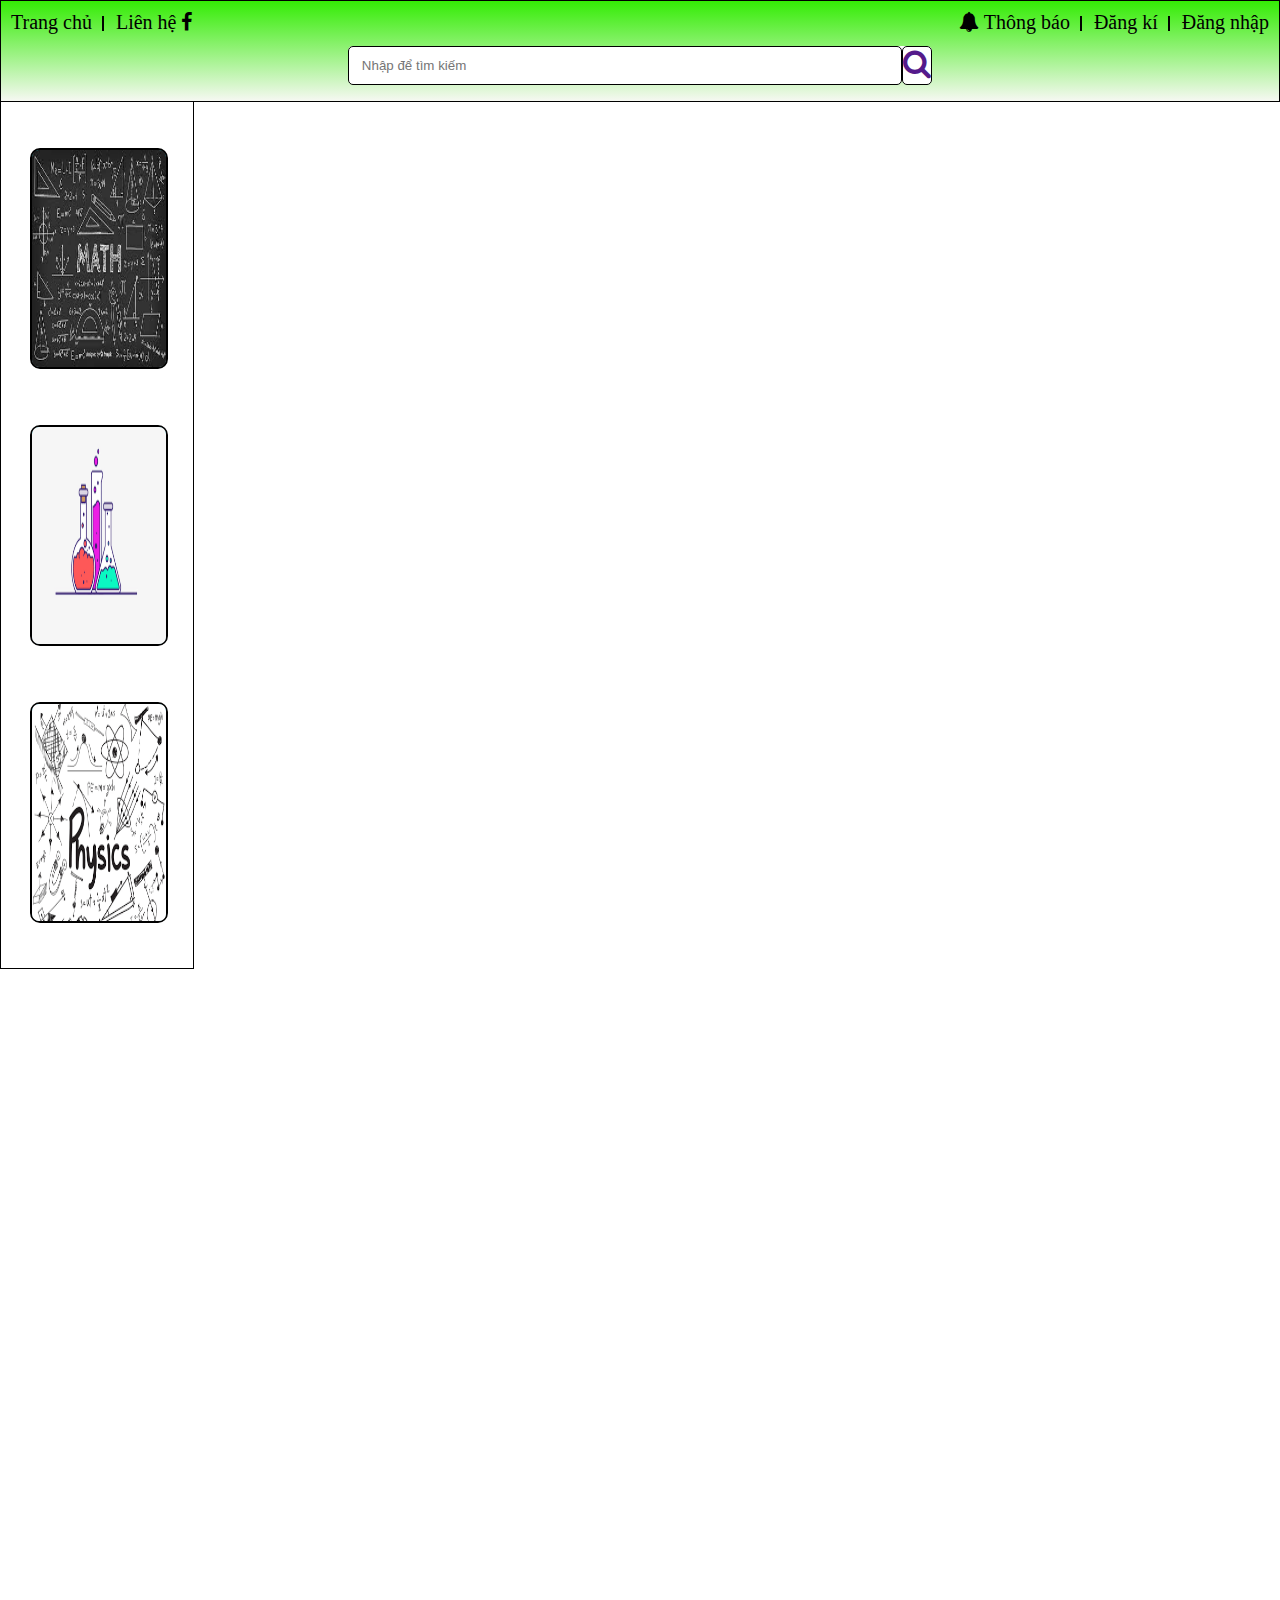
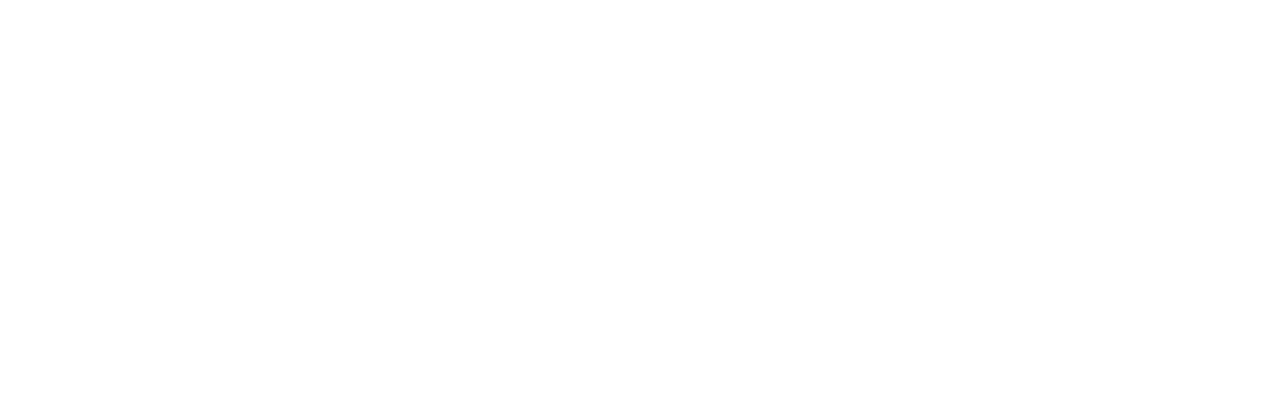
<file: index.html>
<!DOCTYPE html>
<html> 
    <head>
        <title>Web Tài Liệu</title>
        <meta charset="utf-8">
        <link rel="stylesheet" href="./main.css">
        <link rel="stylesheet" href="./search.css">
        <link rel="stylesheet" href="./tools-left.css">
        <link rel="stylesheet" href="./tools-right.css">
        <link href="https://pagecdn.io/lib/easyfonts/fonts.css" rel="stylesheet" />
        <link rel="stylesheet" href="https://cdnjs.cloudflare.com/ajax/libs/font-awesome/4.7.0/css/font-awesome.min.css">
        <!-- <link rel="stylesheet" href="https://fonts.googleapis.com/icon?family=Material+Icons"> -->
    </head>
    <body>
        <div class="app">
            <header class="header">
                <div class="mid">
                    <nav class="header__navbar">
                        <ul class="header__navbar-list">
                            <li class="header__navbar-item header__navbar-item--line">
                                <span class="header__navbar-item-none">Trang chủ</span>
                            </li>
                            <li class="header__navbar-item">
                                <span class="header__navbar-item-none">Liên hệ</span>
                                <a href="https://www.facebook.com/vinh20051205" class="header__navbar-item-link" target="blank">
                                    <i class="header__navbar-icon fa fa-facebook"></i>
                                </a>
                            </li>
                        </ul>
                        <ul class="header__navbar-list">
                            <li class="header__navbar-item header__navbar-item--note">
                                <a href="" class="header__navbar-item-link header__navbar-item--line">
                                    <i class="header__navbar-icon fa fa-bell"></i>
                                    Thông báo
                                </a>
                                <div class="header__note">
                                    <header class="header__note-header">
                                        <h5 class="header__note-header--nd">Các thông báo mới . . . .</h5>
                                    </header>
                                </div>
                            </li>
                            <li class="header__navbar-item">
                                <a href="" class="header__navbar-item-link header__navbar-item-link--tr header__navbar-item--line">Đăng kí</a>
                            </li>
                            <li class="header__navbar-item">
                                <a href="signin.html" class="header__navbar-item-link header__navbar-item-link--st header__navbar-item-link--tr">Đăng nhập</a>
                            </li>
                        </ul>
                    </nav>
                </div>
                <div class="search">
                    <input type="text" class="search__input" placeholder="   Nhập để tìm kiếm">
                    <a href="" class="button">
                        <div class="icon">
                            <i class="search__icon fa fa-search"></i>
                        </div>
                    </a>
                </div>
            </header>
            <div class="contain">
                <div class="tools-left">
                    <ul class="tools-left__subject">
                        <li class="tools-left__subject-list">
                            <div class="tools-left__subject-list-div tools-left__subject-list-div--math">
                                <a href="" class="math">
                                    <img class="math__picture" src="[data-uri]" alt="">
                                </a>
                            </div>
                        </li>
                        <li class="tools-left__subject-list">
                            <div class="tools-left__subject-list-div tools-left__subject-list-div--chemistry">
                                <a href="" class="chemistry">
                                    <img src="[data-uri]" alt="" class="chemistry__picture">
                                </a>
                            </div> 
                        </li>
                        <li class="tools-left__subject-list tools-left__subject-list--bottom">
                            <div class="tools-left__subject-list-div tools-left__subject-list-div--physics">
                                <a href="" class="physics">
                                    <img src="[data-uri]" alt="" class="physics__picture">
                                </a>
                            </div>
                        </li>
                    </ul>
                </div>
                <div class="tools-right-introduc">

                </div>
            </div>
            <footer class="footer">
            </footer>
        </div>
    </body>
</html>
</file>
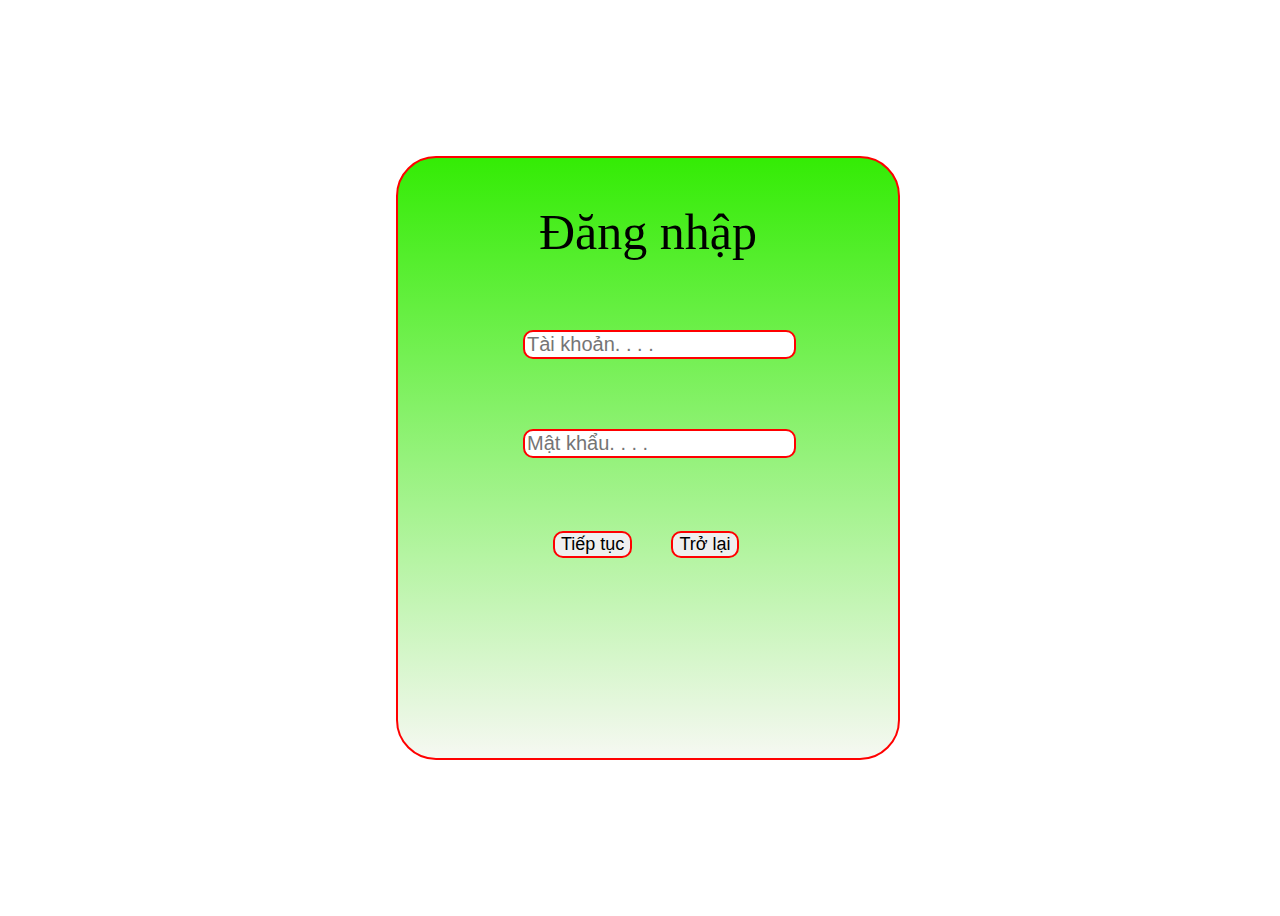
<file: signin.html>
<!DOCTYPE html>
<html>
    <head>
        <title>Đăng nhập</title>
        <meta charset="utf-8">
        <link rel="stylesheet" href="./signin.css">
    </head>
    <body>
        <div class="signin">
            <div class="signin__form">
                <div class="signinn">
                    <p>Đăng nhập</p>
                </div>
                <div class="signin__input">
                    <input type="texr" class="signin__input-acc" placeholder="Tài khoản. . . .">
                </div>
                <div class="signin__input signin__input--pass">
                    <input type="password" class="signin__input-acc--pass signin__input-acc" placeholder="Mật khẩu. . . .">
                </div>
                <div class="signin__button">
                    <input type="button" class="signin__button--nut" value="Tiếp tục">
                    <a href="index.html"><input type="button" class="signin__button--nut" value="Trở lại"></a>
                </div>
            </div>  
        </div>
    </body>
</html>
</file>
<file: main.css>
.app {
    height: 2000px;
}
.header {
    height: 100px;
    position: fixed;
    left: 0;
    right: 0;
    top: 0;
    background-image: linear-gradient(0, #f6f8f2, #34ec05);
    border: 1px solid black;
}
.header__navbar {
    display: flex;
    justify-content: space-between;
    height: 50px;
}
.header__navbar-list {
    list-style: none;
    padding-left: 0;
    margin-top: 0;
}
.header__navbar-item {
    display: inline-block;
    font-size: 20px;
    color: black;
    text-decoration: none;
    font-weight: 100;
    margin: 10px;
    position: relative;
}
.header__navbar-item--note:hover .header__note {
    display: block;
}
.header__navbar-item--line::after {
    content: "";
    display: block;
    position: absolute;
    width: 2px;
    height: 15px;
    background-color: black;
    right: -12px;
    top: 5px;

}
.header__navbar-item-link {
    color: black;
    text-decoration: none;
    font-weight: 100;
    position: relative;
}
.header__navbar-item:hover,
.header__navbar-item-link:hover {
    color: rgba(255, 255, 255, 0.7);
}
.header__navbar-item-none {
    color: black;
}
.header__navbar-item-link--tr {
    font-weight: 500;
}
.header__navbar-icon {
    font-size: 7px;
}
.header__note {
    position: absolute;
    width: 260px;
    border: 1px solid black;
    top: 200%;
    right: 0;
    height: 300px;
    background-color: white;
    animation: header__growth ease-in 0.2s;
    transform-origin: 70% top;
    display: none;
}
.header__note::after {
    content: "";
    border: 20px solid;
    border-color: transparent transparent white transparent;
    position: absolute;
    right: 15px;
    top: -40px;
}
.header__note-header {
    width: 240px;
    height: 60px;
    position: absolute;
    background-color: white;
    left: 0;
    /* border: 0.5px solid black; */
    margin-left: 10px;
    margin-top: 10px;
    display: flex;
}
@keyframes header__growth {
    from{
        transform: scale(0);
    }
    to {
        transform: scale(1);
    }
}
.header__note-header--nd {
    height: 60px;
    margin: auto;
    margin-top: 5px;
    color: black;
}
.mid {
    width: 1800px;
    height: 45px;
    max-width: 100%;
    margin: 0 auto;
}
</file>
<file: search.css>
.search {
    height: 35px;
    background-color: white;
    width: 45.73684%;
    margin: auto;
    border-radius: 5px;
    display: flex;
}
.search__input {
    width: 100%;
    height: 100%;
    border: 1px solid black;
    border-radius: 5px;
}
.icon {
    font-size: 30px;
    border: 1px solid black;
    border-radius: 5px;
    height: 37px;
    background-color: white;
}
</file>
<file: tools-left.css>
.tools-left {
    width: 15%;
    height: 866px;
    left: 0;
    margin-top: 94px;
    position: fixed;
    border-right: 1px solid black;
    border-left: 1px solid black;
    border-bottom: 1px solid black;
}
.tools-left__subject-list-div {
    width: 100%;
    height: 100%;
    background-image: linear-gradient(0, #9ddaec, #18cce4); 
    border: 2px solid black;
    border-radius: 10px;
}
.tools-left__subject {
    height: 100%;
    display: flex;
    flex-direction: column;
    justify-content: space-around;
    padding-left: 0;
}
.tools-left__subject-list {
    display: inline-block;
    width: 70%;
    height: 25%;
    margin: auto;
}
.tools-left__subject-list--bottom {
    padding-bottom: 35px;
}
.tools-left__subject-list-div--math {
    position: relative;
}
.math__picture {
    position: absolute;
    width: 100%;
    height: 100%;
    border: 1px;
    border-radius: 7px;
}
.tools-left__subject-list-div--chemistry {
    position: relative;
}
.chemistry__picture {
    position: absolute;
    width: 100%;
    height: 100%;
    border: 1px;
    border-radius: 7px;
}
.tools-left__subject-list-div--physics {
    position: relative;
}
.physics__picture {
    position: absolute;
    width: 100%;
    height: 100%;
    border: 1px;
    border-radius: 7px;
}
</file>
<file: tools-right.css>
.tools-right-introduc
</file>
<file: signin.css>
.signin {
    width: 100vw;
    height: 100vh;
    left: 0;
    top: 0;
    background-color: white;
    display: flex;
}
.signin__form {
    width: 500px;
    height: 600px;
    margin: auto;
background-image: linear-gradient(0, #f6f8f2, #34ec05);    
    border: 2px solid red;
    border-radius: 40px;
    position: relative;
    display: flex;
    flex-direction: column;
}
.signinn {
    /* width: 100%; */
    margin: auto;
    margin-top: 15px;
}
p {
    font-size: 50px;
    color: black;
    margin-top: 30px;
    height: 50px;
    font-weight: 100;
}
.signin__input {
    padding-bottom: 70px;
}
.signin__input-acc {
    font-size: 20px;
    margin-left: 125px;
    color: yellowgreen;
    border: 2px solid red;
    border-radius: 10px;
    /* text-align: center; */
}
.signin__input--pass {
    margin-bottom: 230px;
}
.signin__button {
    margin-left: 155px;
    position: absolute;
    bottom: 200px;
}
.signin__button--nut {
    border: 2px solid red;
    border-radius: 10px;
    font-size: 18px;
    margin-right: 35px;
}
</file>
